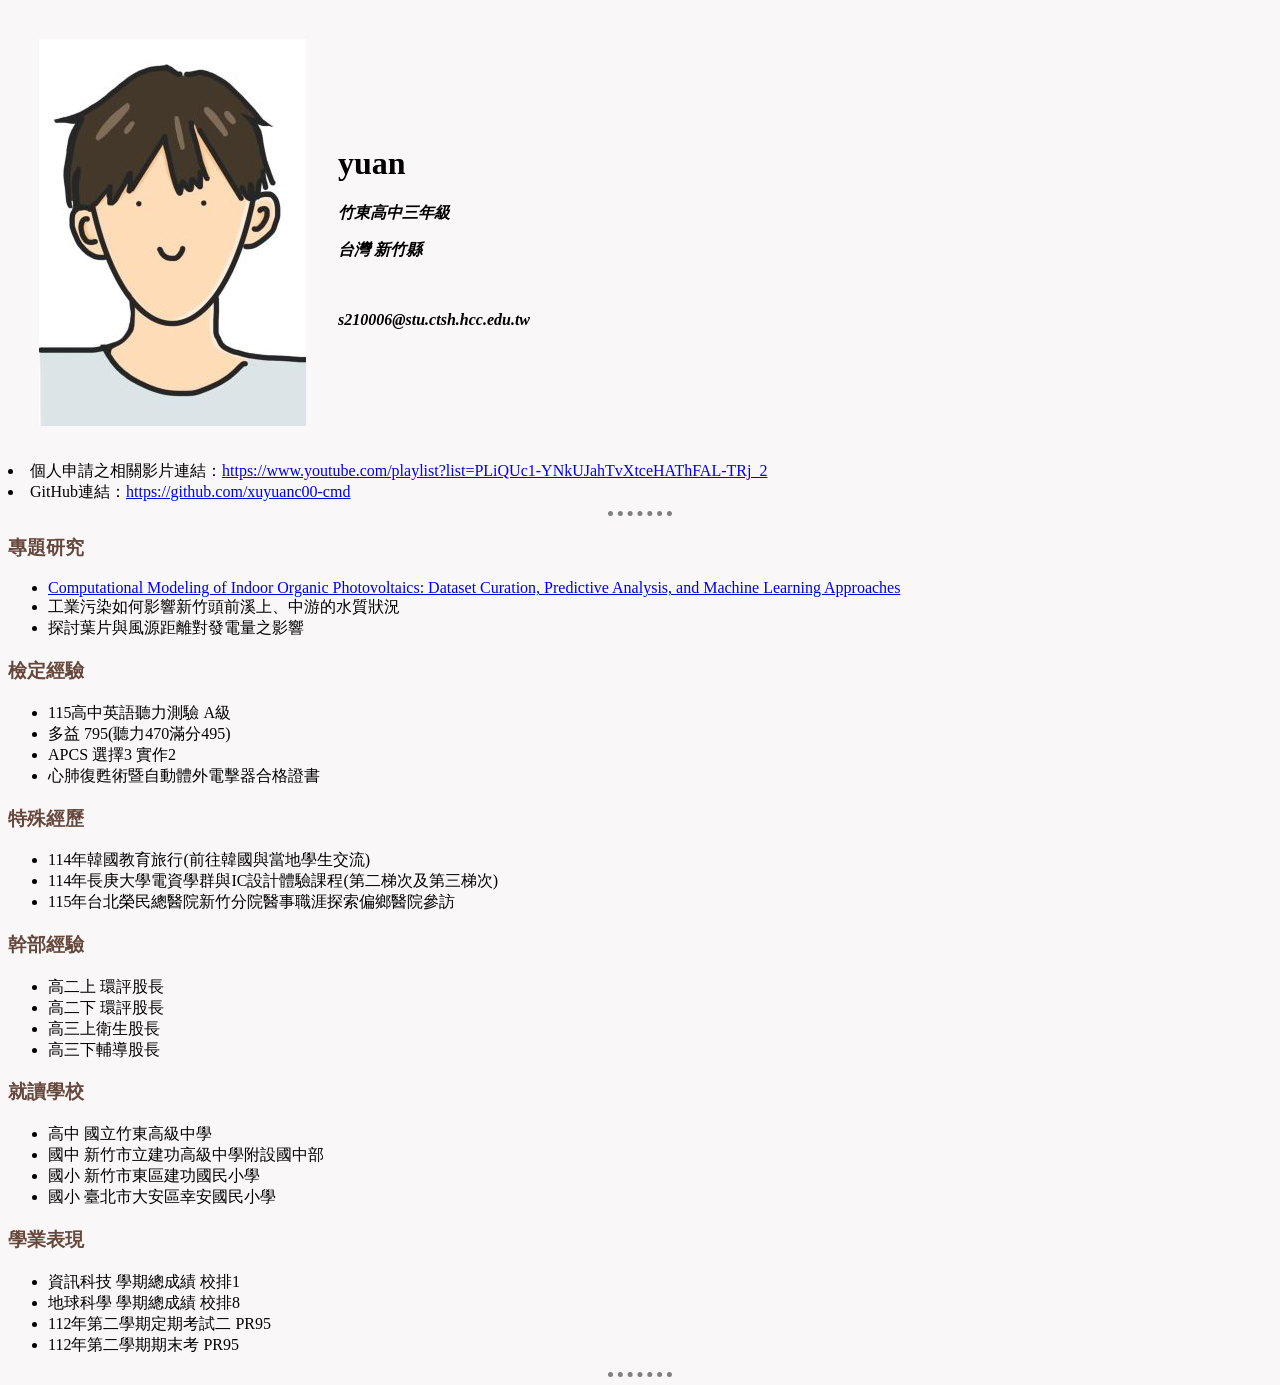
<file: index.html>
<!DOCTYPE html>
<html lang="en" dir="ltr">

<head>
  <meta charset="utf-8">
  <title> 蓄勢待發</title>
  <link rel="icon" href="images/icon.png">
  <link rel="stylesheet" href="css/style.css">
  <meta name="viewport" content="width=device-width, initial-scale=1.0">

</head>

<body>
  <table cellspacing=30>
    <tr>
      <td><img class="pic1" src="images/頭像1.jpg" alt="yuan's picture"></td>
      <td>
        <h1>yuan</h1>
        <p><em><strong>竹東高中三年級</strong></em></p>
        <p><em><strong>台灣 新竹縣</strong></em></p>
        <br>
        <p><em><strong>s210006@stu.ctsh.hcc.edu.tw</strong></em></p>
      </td>
    </tr>
  </table>
  <li>個人申請之相關影片連結：<a href="https://www.youtube.com/playlist?list=PLiQUc1-YNkUJahTvXtceHAThFAL-TRj_2" target="_blank">https://www.youtube.com/playlist?list=PLiQUc1-YNkUJahTvXtceHAThFAL-TRj_2</a></li>
  <li>GitHub連結：<a href="https://github.com/xuyuanc00-cmd" target="_blank">https://github.com/xuyuanc00-cmd</a></li>
  <hr>
  <h3>專題研究</h3>
  <ul>
    <li><a href="https://link.springer.com/article/10.1007/s11831-025-10310-y" target="_blank">Computational Modeling of Indoor Organic Photovoltaics: Dataset Curation, Predictive Analysis, and Machine Learning Approaches</a></li>
    <li>工業污染如何影響新竹頭前溪上、中游的水質狀況</li>
    <li>探討葉片與風源距離對發電量之影響</li>
  </ul>
  
   <h3>檢定經驗</h3>
  <ul>
    <li>115高中英語聽力測驗 A級</li>
    <li>多益 795(聽力470滿分495)</li>
    <li>APCS 選擇3 實作2</li>
    <li>心肺復甦術暨自動體外電擊器合格證書</li>
  </ul>

  <h3>特殊經歷</h3>
  <ul>
    <li>114年韓國教育旅行(前往韓國與當地學生交流)</li>
    <li>114年長庚大學電資學群與IC設計體驗課程(第二梯次及第三梯次)</li>
    <li>115年台北榮民總醫院新竹分院醫事職涯探索偏鄉醫院參訪</li>
  </ul>

  <h3>幹部經驗</h3>
  <ul>
    <li>高二上 環評股長</li>
    <li>高二下 環評股長</li>
    <li>高三上衛生股長</li>
    <li>高三下輔導股長</li>
  </ul>
  
  <h3>就讀學校</h3>
  <ul>
    <li>高中 國立竹東高級中學</li>
    <li>國中 新竹市立建功高級中學附設國中部</li>
    <li>國小 新竹市東區建功國民小學</li>
    <li>國小 臺北市大安區幸安國民小學</li>
  </ul>
  
  <h3>學業表現</h3>
  <ul>
    <li>資訊科技 學期總成績 校排1</li>
    <li>地球科學 學期總成績 校排8</li>
    <li>112年第二學期定期考試二 PR95</li>
    <li>112年第二學期期末考 PR95</li>
  </ul>
  
  <hr>

</body>

</html>
</file>
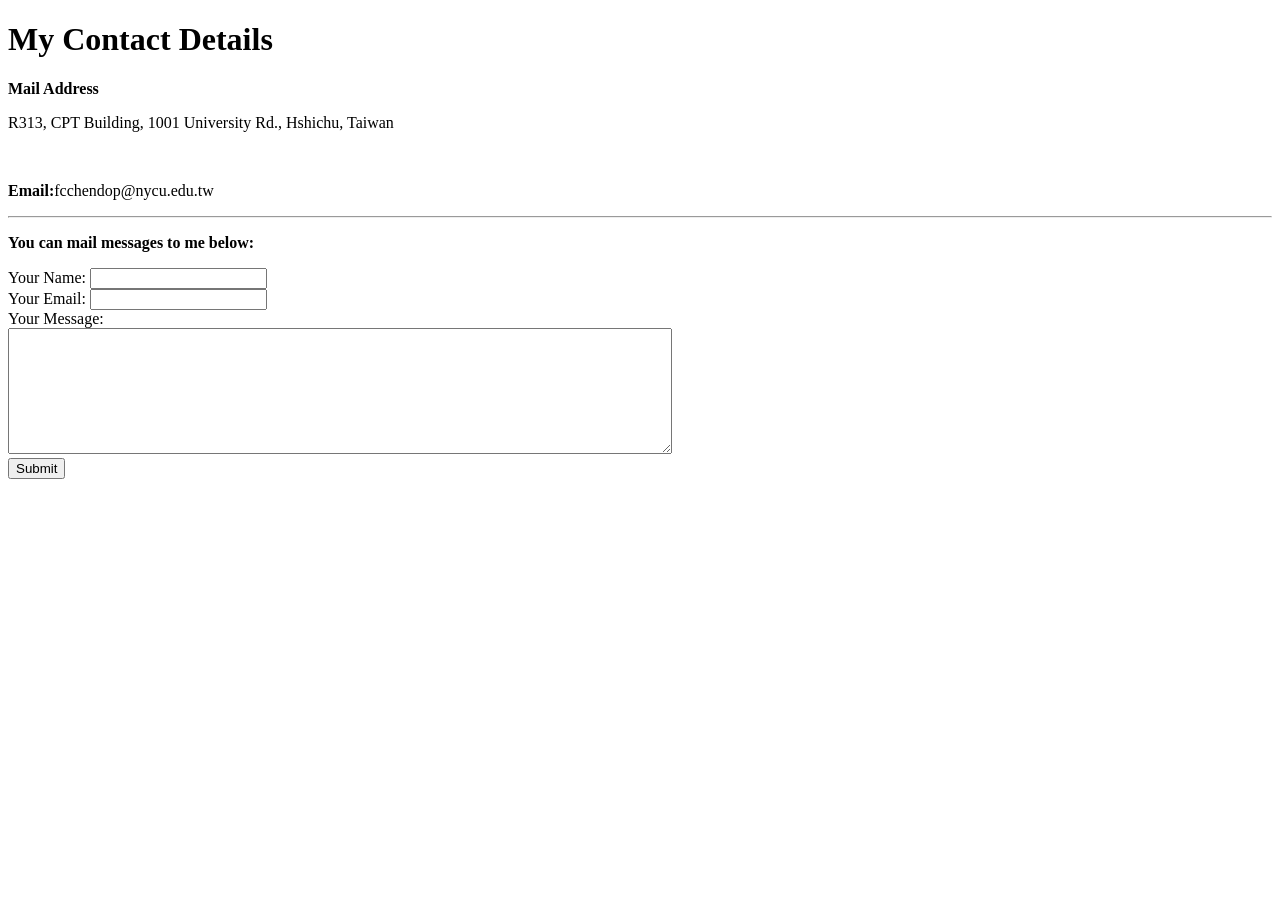
<file: contact-me.html>
<!DOCTYPE html>
<html lang="en" dir="ltr">

<head>
  <meta charset="utf-8">
  <title>Contact Me</title>
</head>

<body>
  <h1>My Contact Details</h1>
  <p><strong>Mail Address</strong></p>
  <p>R313, CPT Building, 1001 University Rd., Hshichu, Taiwan</p>
  <br>
  <p><strong>Email:</strong>fcchendop@nycu.edu.tw</p>
  <hr>
  <p><strong>You can mail messages to me below:</strong><p>
  <form action="mailto:fcchendop@nycu.edu.tw" method="post" enctype="text/plain">
    <label>Your Name:</label>
    <input type="text" name="yourName" value=""><br>
    <label>Your Email:</label>
    <input type="email" name="yourEmail" value=""><br>
    <label>Your Message:</label><br>
    <textarea name="yourMessage" rows="8" cols="80"></textarea><br>
    <input type="submit" name="">
  </form>
</body>

</html>
</file>
<file: css/style.css>
body {
  background-color: #F9F7F7;
  }

hr {
  border-style: none;
  border-top-style: dotted;
  border-color: grey;
  border-width: 5px;
  width: 5%;
  }

h1 {
  color: black;
}


h3 {
  color: #66473b;
}

li {
  color: black;
}

table {
  margin-left: 0;      /* 確保表格靠左 */
}
</file>
